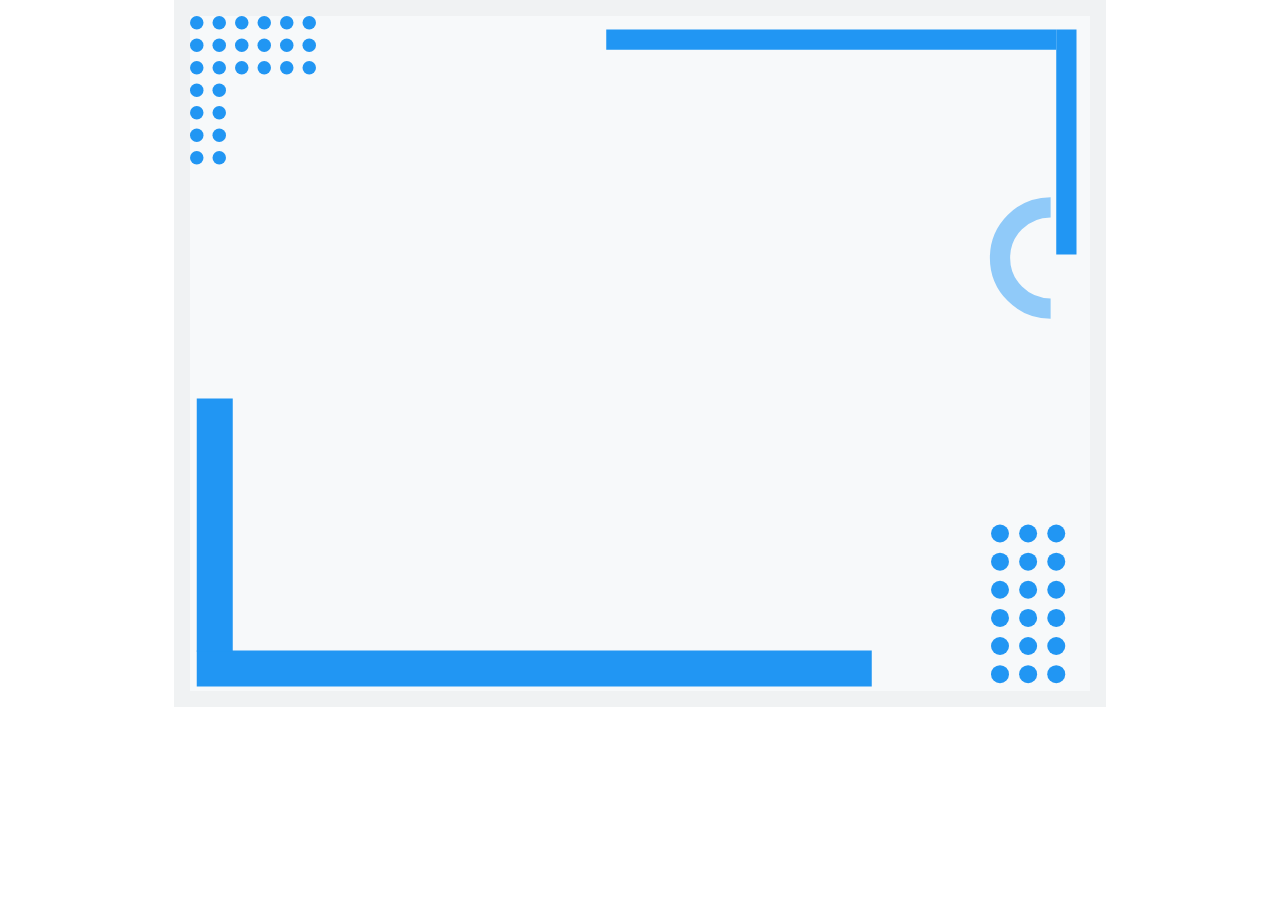
<file: svgtst/index.html>
<!DOCTYPE html>
<html lang="en">
<head>
  <meta charset="UTF-8" />
  <meta name="viewport" content="width=device-width, initial-scale=1.0"/>
  <title>Responsive SVG Example</title>
  <link rel="stylesheet" href="styles.css"/>
</head>
<body>
  <div class="svg-container">
    <!-- Inline SVG -->
    <svg 
      viewBox="0 0 800 600" 
      preserveAspectRatio="xMidYMid meet" 
      xmlns="http://www.w3.org/2000/svg"
    >
      <!-- Light gray background -->
      <rect x="0" y="0" width="800" height="600" fill="#f7f9fa" />

      <!-- Top-left dotted pattern -->
      <g fill="#2196F3" transform="translate(6,6)">
        <!-- 6 columns, 6 rows, spacing of 22px (example) -->
        <!-- You can manually adjust or add more rows/columns -->
        <circle cx="0"   cy="0"  r="6"/>
        <circle cx="0"   cy="20" r="6"/>
        <circle cx="0"   cy="40" r="6"/>
        <circle cx="0"   cy="60" r="6"/>
        <circle cx="0"   cy="80" r="6"/>
        <circle cx="0"   cy="100" r="6"/>
        <circle cx="0"   cy="120" r="6"/>

        <circle cx="20"  cy="0"  r="6"/>
        <circle cx="20"  cy="20" r="6"/>
        <circle cx="20"  cy="40" r="6"/>
        <circle cx="20"  cy="60" r="6"/>
        <circle cx="20"  cy="80" r="6"/>
        <circle cx="20"  cy="100" r="6"/>
        <circle cx="20"   cy="120" r="6"/>

        <circle cx="40"  cy="0"  r="6"/>
        <circle cx="40"  cy="20" r="6"/>
        <circle cx="40"  cy="40" r="6"/>

        <circle cx="60"  cy="0"  r="6"/>
        <circle cx="60"  cy="20" r="6"/>
        <circle cx="60"  cy="40" r="6"/>

        <circle cx="80"  cy="0"  r="6"/>
        <circle cx="80"  cy="20" r="6"/>
        <circle cx="80"  cy="40" r="6"/>

        <circle cx="100"  cy="0"  r="6"/>
        <circle cx="100"  cy="20" r="6"/>
        <circle cx="100"  cy="40" r="6"/>
      </g>

      <!-- “Corner” lines (blue) -->
      <!-- Bottom-left “L” shape -->
      <rect x="6" y="564" width="600" height="32" fill="#2196F3" />
      <rect x="6" y="340" width="32" height="225" fill="#2196F3" />

      <!-- Top “L” shape -->
      <rect x="370" y="12" width="400" height="18" fill="#2196F3" />
      <rect x="770" y="12" width="18" height="200" fill="#2196F3" />
      <!-- Quarter-circle on top-right corner (lighter blue) -->
      <!-- Adjust arc radius & position to taste -->
      <path d="M 765 260 A 10 10 0 0 1 765 170 "
        fill="none" stroke="#90CAF9" stroke-width="18" 
      />

      <!-- Bottom-right dotted pattern -->
      <g fill="#2196F3" transform="translate(720,460)">
        <!-- 6 columns, 6 rows, spacing of 22px (example) -->
        <circle cx="0"   cy="0"  r="8"/>
        <circle cx="0"   cy="25" r="8"/>
        <circle cx="0"   cy="50" r="8"/>
        <circle cx="0"   cy="75" r="8"/>
        <circle cx="0"   cy="100" r="8"/>
        <circle cx="0"   cy="125"r="8"/>

        <circle cx="25"  cy="0"  r="8"/>
        <circle cx="25"  cy="25" r="8"/>
        <circle cx="25"  cy="50" r="8"/>
        <circle cx="25"  cy="75" r="8"/>
        <circle cx="25"  cy="100" r="8"/>
        <circle cx="25"  cy="125"r="8"/>

        <circle cx="50"  cy="0"  r="8"/>
        <circle cx="50"  cy="25" r="8"/>
        <circle cx="50"  cy="50" r="8"/>
        <circle cx="50"  cy="75" r="8"/>
        <circle cx="50"  cy="100" r="8"/>
        <circle cx="50"  cy="125"r="8"/>
      </g>

    </svg>
  </div>
</body>
</html>
</file>
<file: svgtst/styles.css>
html, body {
    margin: 0;
    padding: 0;
    box-sizing: border-box;
    font-family: sans-serif;
    background: #ffffff;
  }
  
  .svg-container {
    width: 100%;
    max-width: 900px;   /* your preferred max width */
    margin: 0 auto;     
    padding: 1rem;      /* optional spacing */
    background: #f0f2f3;
  }
  
  svg {
    width: 100%;
    height: auto;
    display: block; 
    /* This ensures the SVG scales responsively while maintaining aspect ratio */
  }
  
  /* 
     “L” shapes sized in percentages based on the original 800×600 viewBox.
  
     -----------
     BOTTOM “L”
     -----------
     - bottom-l-horizontal = originally x=36, y=560, width=600, height=32
         => x = 36/800  = 4.5%
            y = 560/600 = 93.3%
            w = 600/800 = 75%
            h = 32/600  = ~5.3%
  
     - bottom-l-vertical = originally x=36, y=340, width=32, height=220
         => x = 36/800  = 4.5%
            y = 340/600 = ~56.7%
            w = 32/800  = 4%
            h = 220/600 = ~36.7%
  */
  
  .bottom-l-horizontal {
    fill: #2196F3;
    x: 4.5%;
    y: 93.3%;
    width: 75%;
    height: 5.3%;
  }
  
  .bottom-l-vertical {
    fill: #2196F3;
    x: 4.5%;
    y: 56.7%;
    width: 4%;
    height: 36.7%;
  }
  
  /* 
     -----------
     TOP “L”
     -----------
     - top-l-horizontal = originally x=358, y=42, width=400, height=18
         => x = 358/800  = 44.75%
            y = 42/600   = 7%
            w = 400/800  = 50%
            h = 18/600   = 3%
  
     - top-l-vertical = originally x=758, y=42, width=18, height=200
         => x = 758/800  = 94.75%
            y = 42/600   = 7%
            w = 18/800   = 2.25%
            h = 200/600  = 33.3%
  */
  
  .top-l-horizontal {
    fill: #2196F3;
    x: 44.75%;
    y: 7%;
    width: 50%;
    height: 3%;
  }
  
  .top-l-vertical {
    fill: #2196F3;
    x: 94.75%;
    y: 7%;
    width: 2.25%;
    height: 33.3%;
  }
</file>
